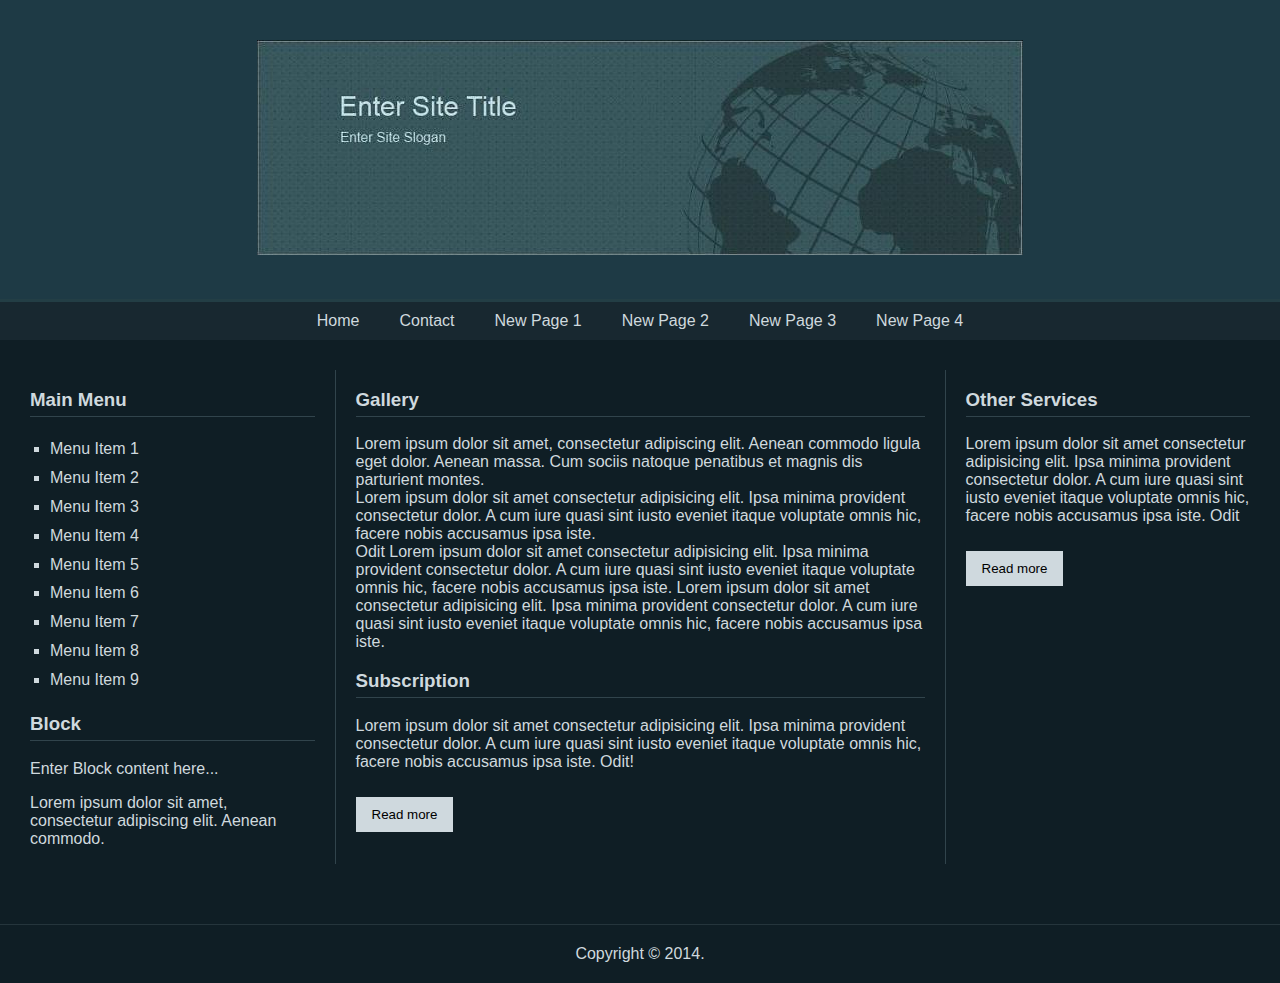
<file: CSS Lesson/Dərs 1/Tapşırıq 3/index.html>
<!DOCTYPE html>
<html lang="az">
<head>
    <meta charset="UTF-8">
    <title>Enter </title>
    <link rel="stylesheet" href="style.css">
</head>
<body>

<div class="header">
   <img src="./2.jpg" alt="">
</div>

<nav class="top-menu">
     <ul>
        <li><a href="#">Home</a></li>
        <li><a href="#">Contact</a></li>
        <li><a href="#">New Page 1</a></li>
        <li><a href="#">New Page 2</a></li>
        <li><a href="#">New Page 3</a></li>
        <li><a href="#">New Page 4</a></li>
    </ul>

</nav>

<div class="container">

    <!-- SOL MENYU -->
    <aside class="sidebar">
        <h3>Main Menu</h3>
        <ul class="menu">
            <li>Menu Item 1</li>
            <li>Menu Item 2</li>
            <li>Menu Item 3</li>
            <li>Menu Item 4</li>
            <li>Menu Item 5</li>
            <li>Menu Item 6</li>
            <li>Menu Item 7</li>
            <li>Menu Item 8</li>
            <li>Menu Item 9</li>
        </ul>

        <h3>Block</h3>
        <p>Enter Block content here...</p>
        <p>Lorem ipsum dolor sit amet, consectetur adipiscing elit. Aenean commodo.</p>
    </aside>

    <!-- ORTA -->
    <section class="content">
        <h3>Gallery</h3>
        <p>Lorem ipsum dolor sit amet, consectetur adipiscing elit. Aenean commodo ligula eget dolor. 
        Aenean massa. Cum sociis natoque penatibus et magnis dis parturient montes. <br>
        Lorem ipsum dolor sit amet consectetur adipisicing elit.
             Ipsa minima provident consectetur dolor.
              A cum iure quasi sint iusto eveniet itaque voluptate omnis hic, 
            facere nobis accusamus ipsa iste. <br> Odit
        Lorem ipsum dolor sit amet consectetur adipisicing elit.
             Ipsa minima provident consectetur dolor.
              A cum iure quasi sint iusto eveniet itaque voluptate omnis hic, 
            facere nobis accusamus ipsa iste. Lorem ipsum dolor sit amet consectetur adipisicing elit.
             Ipsa minima provident consectetur dolor.
              A cum iure quasi sint iusto eveniet itaque voluptate omnis hic, 
            facere nobis accusamus ipsa iste. </p>

        <h3>Subscription</h3>
        <p>Lorem ipsum dolor sit amet consectetur adipisicing elit.
             Ipsa minima provident consectetur dolor.
              A cum iure quasi sint iusto eveniet itaque voluptate omnis hic, 
            facere nobis accusamus ipsa iste. Odit!</p>
        <button class="btn">Read more</button>
    </section>

    <!-- SAĞ BLOK -->
    <aside class="right-box">
        <h3>Other Services</h3>
        <p>Lorem ipsum dolor sit amet consectetur adipisicing elit.
             Ipsa minima provident consectetur dolor.
              A cum iure quasi sint iusto eveniet itaque voluptate omnis hic, 
            facere nobis accusamus ipsa iste. Odit</p>
        <button class="btn">Read more</button>
    </aside>

</div>

<footer>
    Copyright © 2014.
</footer>

</body>
</html>
</file>
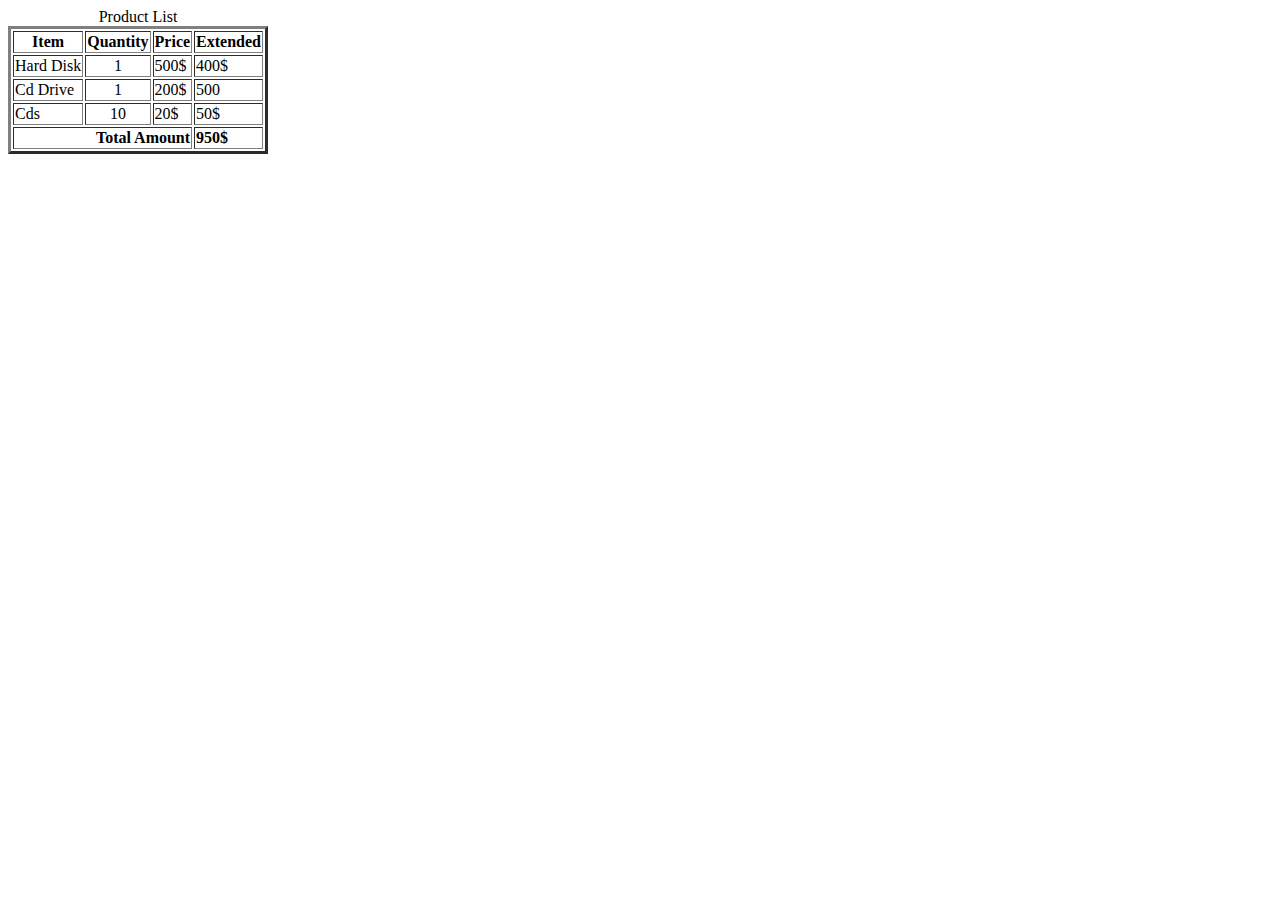
<file: HTML Lesson/Dərs 1/Tapşırıqlar/index.html>
<!DOCTYPE html>
<html lang="en">
<head>
    <meta charset="UTF-8">
    <meta name="viewport" content="width=device-width, initial-scale=1.0">
    <title>Task1</title>
</head>
<body>
    <table border="3" "> 
        <caption>Product List</caption>
       
        <tr>
            <th>Item</th>
            <th>Quantity</th>
            <th>Price</th>
            <th>Extended</th>
    
        </tr>
        <tr>
            <td>Hard Disk</td>
            <td style="text-align: center;">1</td>
            <td>500$</td>
            <td>400$</td>
        </tr>
        <tr>
            <td>Cd Drive</td>
            <td style="text-align: center;">1</td>
            <td>200$</td>
            <td>500</td>
        </tr>
        <tr>
            <td>Cds</td>
            <td style="text-align: center;">10</td>
            <td>20$</td>
            <td>50$</td>
            
        </tr>
        <tr>
            <td colspan="3" style="text-align: right;"><b>Total Amount</b></td>
            <td><b>950$</b></td>
        </tr>
    </table>
</body>
</html>
</file>
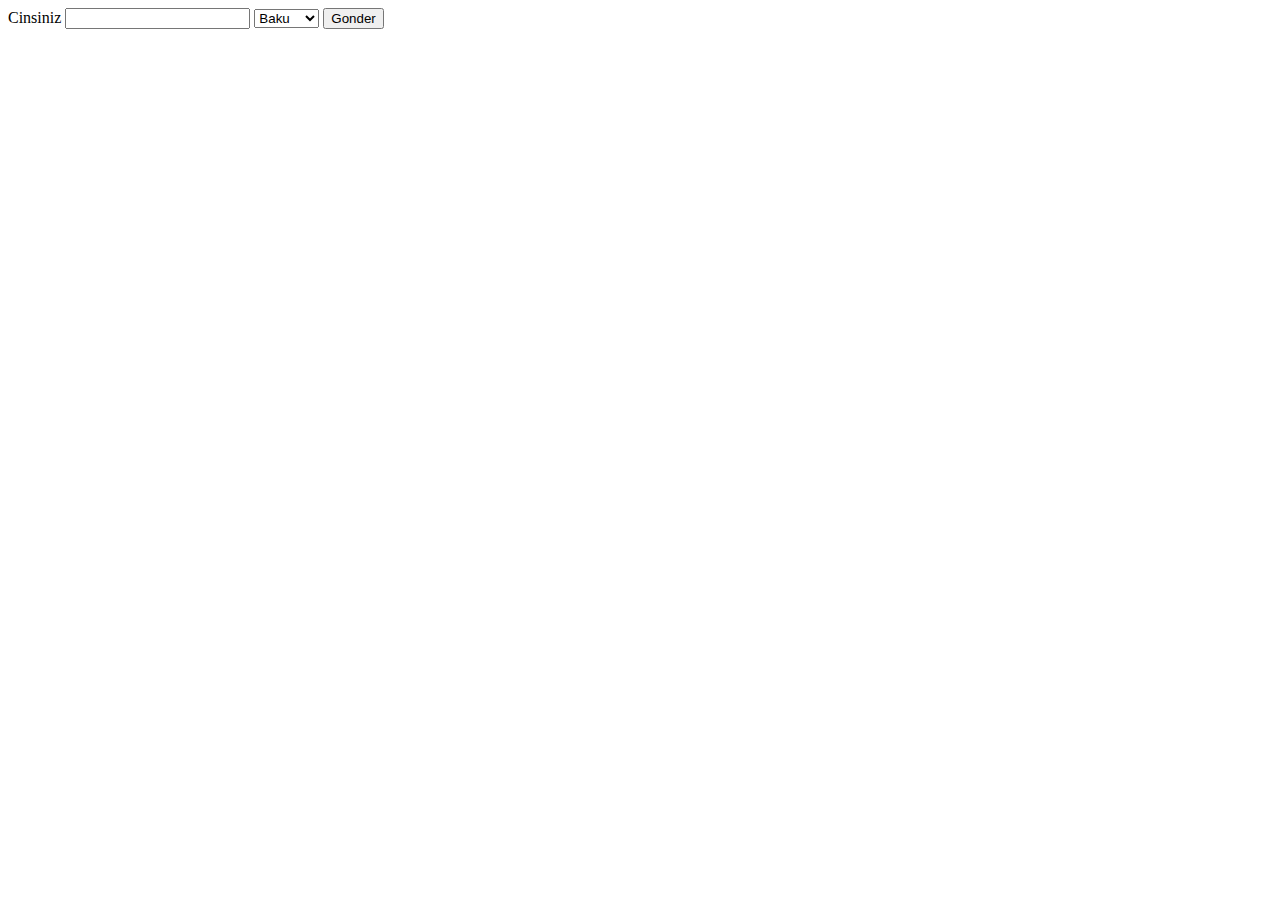
<file: HTML Lesson/Dərs 1/Tapşırıqlar/formlar.html>
<!DOCTYPE html>
<html lang="en">
<head>
    <meta charset="UTF-8">
    <meta name="viewport" content="width=device-width, initial-scale=1.0">
    <title>Formlar</title>
</head>
<body>
    <form action="./welcome.html" method="get"></form>
    <label for="fname">Cinsiniz</label>
    <!-- <input type="text" name="male" id="">
    <input type="submit" name="" id="">
    <input type="number" name="5" id="">
    <input type="text" placeholder="Adınız">
    <input type="search" name="" id=""> -->
    <input type="text" required>
    <select name="City" id="">
    <option value="Baku">Baku</option>
    <option value="Gence">Gence</option>
    <option value="Agdam">Agdam</option>
    </select>
    <button>Gonder</button>
</body>
</html>
</file>
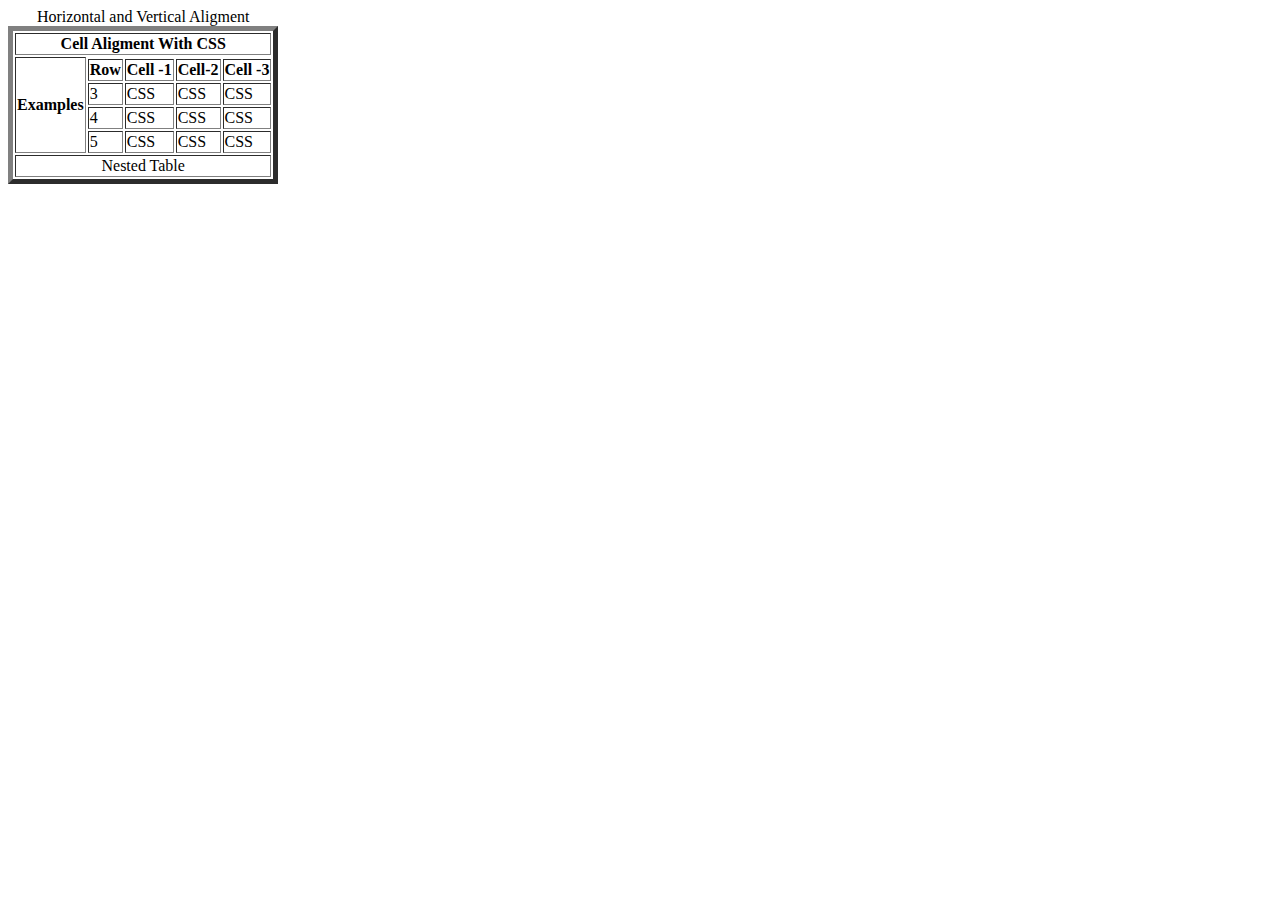
<file: HTML Lesson/Dərs 1/Tapşırıqlar/yeni.html>
<!DOCTYPE html>
<html lang="en">
<head>
    <meta charset="UTF-8">
    <meta name="viewport" content="width=device-width, initial-scale=1.0">
    <title>Table</title>
</head>
<body>
    <table border="5">
        <caption>Horizontal and Vertical Aligment</caption>
        <tr>
            <th colspan="5">Cell Aligment With CSS</th>
        </tr>
        <tr>
            <th rowspan="5">Examples</th>
        </tr>
        <tr>
            
            <th>Row</td>
            <th>Cell -1</th>
            <th>Cell-2</th>
            <th>Cell -3</th>
        
        </tr>
        <tr>
            <td>3</td>
            <td>CSS</td>
            <td>CSS</td>
            <td>CSS</td>
        </tr>
        <tr>
            <td>4</td>
            <td>CSS</td>
            <td>CSS</td>
            <td>CSS</td>
        </tr>
        <tr>
            <td>5</td>
            <td>CSS</td>
            <td>CSS</td>
            <td>CSS</td>
            
        </tr>
        <tr>
            <td colspan="5" style="text-align: center;">Nested Table</td>
        </tr>
       
        
        
    

        
    </table>


</body>
</html>
</file>
<file: CSS Lesson/Dərs 1/Tapşırıq 3/style.css>
body {
    background: #0f1e25;
    color: #cfd9de;
    font-family: Arial, sans-serif;
    margin: 0;
    padding: 0;
    
}

/* HEADER */
.header {
    background: #1e3a45;
    padding: 40px;
    text-align: center;
    border-bottom: 3px solid #233e45;
}

.header h1 {
    margin: 0;
    font-size: 32px;
}

.header p {
    margin-top: 5px;
    opacity: 0.8;
}

/* TOP MENU */
.top-menu {
    background: #182830;
}

.top-menu ul {
    list-style: none;
    display: flex;
    justify-content: center;
    margin: 0;
    padding: 10px 0;
}

.top-menu ul li {
    margin: 0 20px;
}

.top-menu ul li a {
    color: #cfd9de;
    text-decoration: none;
}

.top-menu ul li a:hover {
    color: white;
}

/* LAYOUT */
.container {
    display: flex;
    padding: 30px;
}

/* SOL BLOK */
.sidebar {
    width: 25%;
    padding-right: 20px;
}

.sidebar h3 {
    border-bottom: 1px solid #31444c;
    padding-bottom: 5px;
}

.sidebar .menu {
    list-style: square;
    padding-left: 20px;
    line-height: 1.8;
}

/* ORTA BLOK */
.content {
    width: 50%;
    padding: 0 20px;
    border-left: 1px solid #31444c;
    border-right: 1px solid #31444c;
}

.content h3 {
    border-bottom: 1px solid #31444c;
    padding-bottom: 5px;
}

/* SAĞ BLOK */
.right-box {
    width: 25%;
    padding-left: 20px;
}

.right-box h3 {
    border-bottom: 1px solid #31444c;
    padding-bottom: 5px;
}

/* BUTTON */
.btn {
    margin-top: 10px;
    padding: 10px 16px;
    background: #cfd9de;
    color: #000;
    border: none;
    cursor: pointer;
}

.btn:hover {
    background: #fff;
}

/* FOOTER */
footer {
    text-align: center;
    padding: 20px;
    border-top: 1px solid #25353c;
    margin-top: 30px;
    color: #99a6ac;
}
</file>
